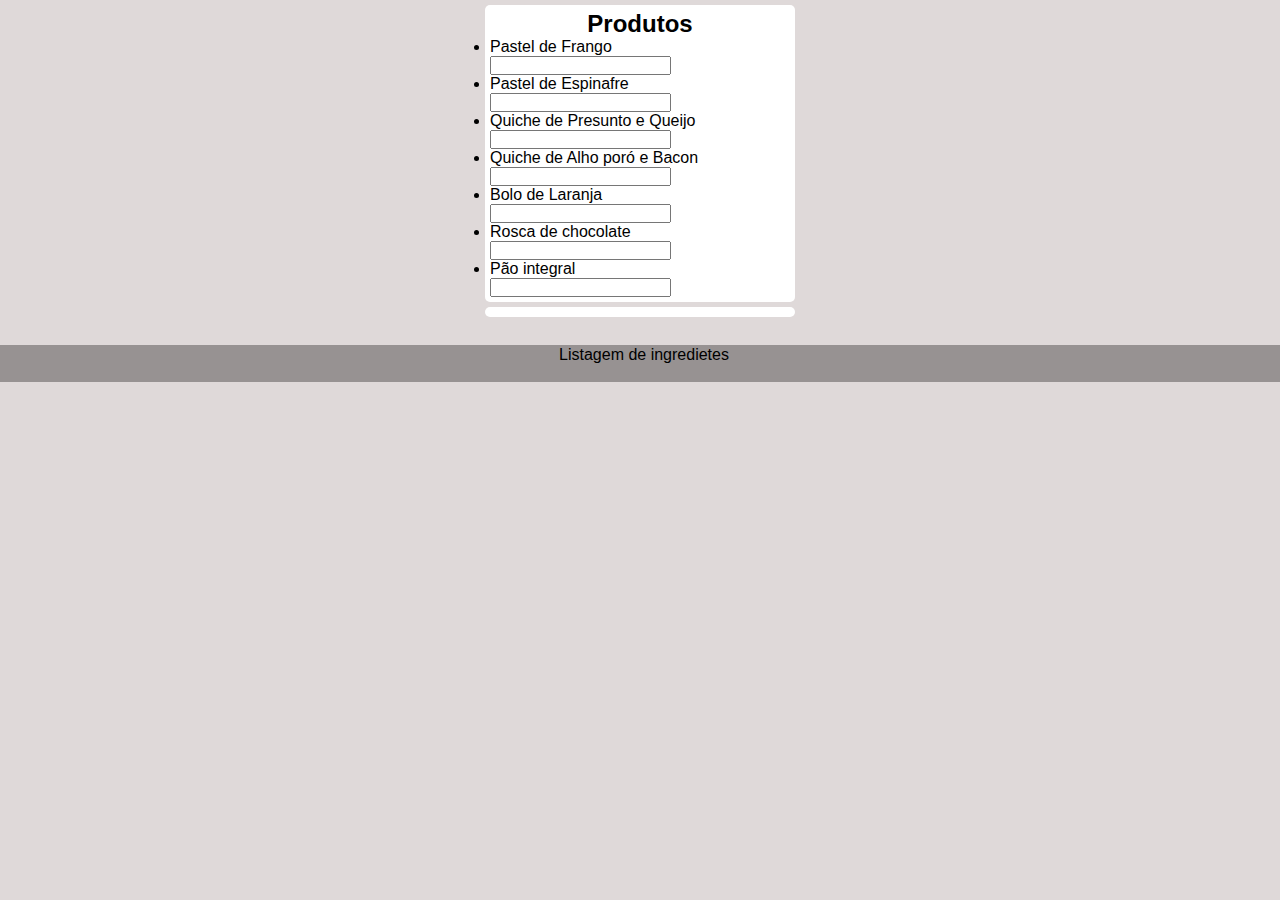
<file: index.html>
<!DOCTYPE html>
<html lang="pt-br">
<head>
    <meta charset="UTF-8">
    <meta http-equiv="X-UA-Compatible" content="IE=edge">
    <meta name="viewport" content="width=device-width, initial-scale=1.0">
    <title>Listagem de material</title>
    <link href="https://cdn.jsdelivr.net/npm/bootstrap@5.1.3/dist/css/bootstrap.min.css" rel="stylesheet" integrity="sha384-1BmE4kWBq78iYhFldvKuhfTAU6auU8tT94WrHftjDbrCEXSU1oBoqyl2QvZ6jIW3" crossorigin="anonymous">  
    <link rel="stylesheet" href="style.css">
    <link rel="shortcut icon" href="livro-de-receitas.ico" type="image/x-icon">
</head>
<body>
    
    <section class="hbox">
        <h1>Produtos</h1>
        <li>Pastel de Frango <br><input onchange="caling()" type="number" name="Pastel de Frango" id="pf"></li>
        <li>Pastel de Espinafre <br><input onchange="caling()" type="number" name="Pastel de Espinafre" id="pe"></li>
        <li>Quiche de Presunto e Queijo <br><input onchange="caling()" type="number" name="Quiche de Presunto e Queijo" id="qpq"></li>
        <li>Quiche de Alho poró e Bacon <br><input onchange="caling()" type="number" name="Quiche de Alho poró e Bacon" id="qab"></li>
        <li>Bolo de Laranja <br><input onchange="caling()" type="number" name="Bolo de Laranja" id="bl"></li>
        <li>Rosca de chocolate <br><input onchange="caling()" type="number" name="Rosca de chocolate" id="rc"></li>
        <li>Pão integral <br><input onchange="caling()" type="number" name="Pão integral" id="pi"></li>
    </section>
    <div id="lista">

    </div>
    <br>
    <footer>
        <p><a href="pag1.html">Listagem de ingredietes</a></p>
    </footer>
    <script src="script.js"></script>
</body>
</html>
</file>
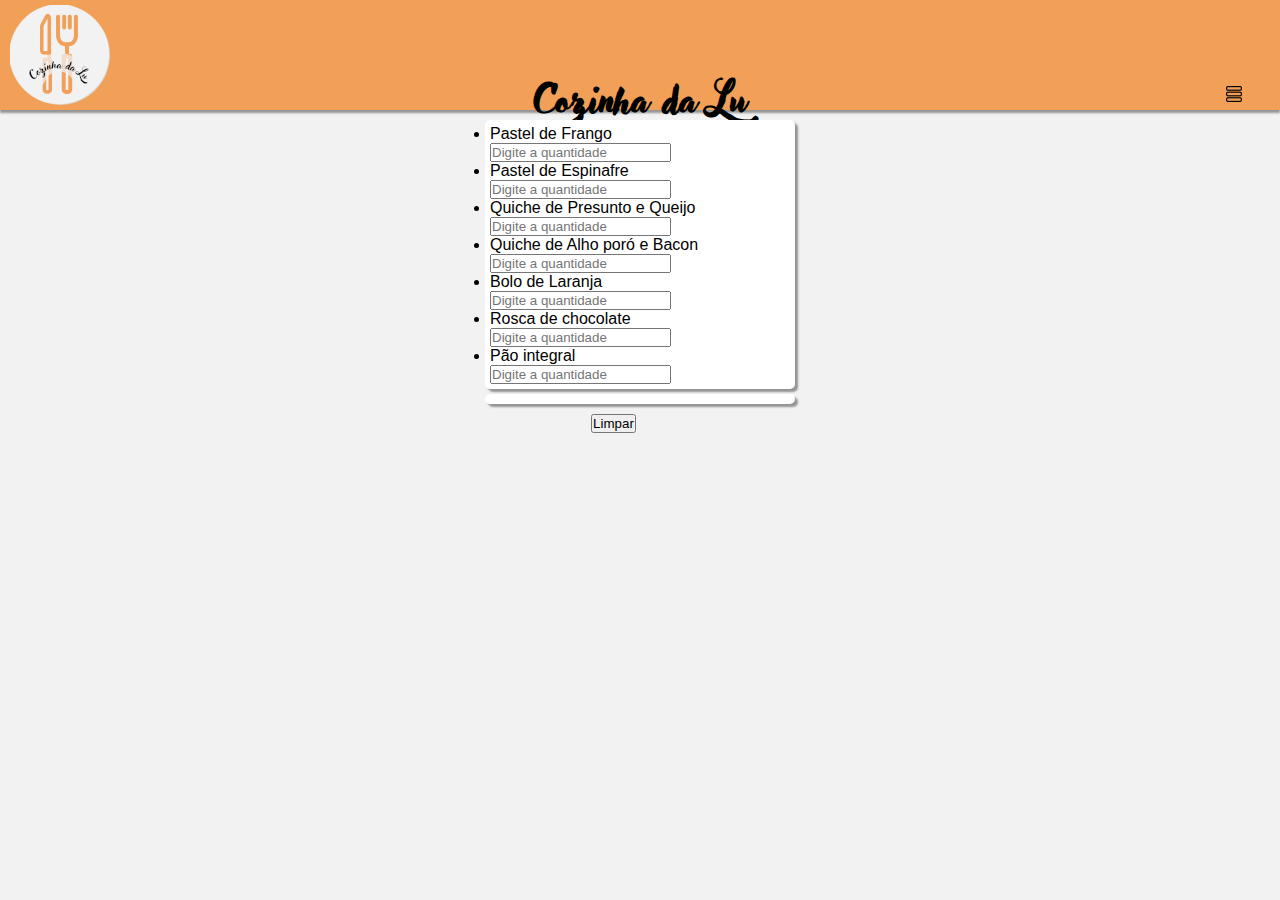
<file: projeto/index.html>
<!DOCTYPE html>
<html lang="pt-br">
<head>
    <meta charset="UTF-8">
    <meta http-equiv="X-UA-Compatible" content="IE=edge">
    <meta name="viewport" content="width=device-width, initial-scale=1.0">
    <title>Listagem de material</title>
    <link href="https://cdn.jsdelivr.net/npm/bootstrap@5.1.3/dist/css/bootstrap.min.css" rel="stylesheet" integrity="sha384-1BmE4kWBq78iYhFldvKuhfTAU6auU8tT94WrHftjDbrCEXSU1oBoqyl2QvZ6jIW3" crossorigin="anonymous"> 
    <link rel="stylesheet" href="style.css">
    <link rel="shortcut icon" href="img/Cozinha-da-Lu-sf-100.ico" type="image/x-icon">
</head>
<body>
    
    <header>
        <div id="logo">
            <img src="img/Cozinha da Lu sf 100.png" alt="Logo">
        </div>
        <div id="nomefornecedor">
            <h1>
                Cozinha da Lu
            </h1>   
        </div>
        <div class="menu">
            <a href="pag1.html"  ><img src="img/menu-tres-barras-destacadas.png" alt=""></a>
        </div>
    </header>
    

    </div>
    <section class="hbox">
        <li>Pastel de Frango <br>
            <input placeholder="Digite a quantidade" min="0" onchange="caling()" type="number" name="Pastel de Frango" id="pf"></li>
        <li>Pastel de Espinafre <br>
            <input placeholder="Digite a quantidade" min="0" onchange="caling()" type="number" name="Pastel de Espinafre" id="pe"></li>
        <li>Quiche de Presunto e Queijo <br>
            <input placeholder="Digite a quantidade" min="0" onchange="caling()" type="number" name="Quiche de Presunto e Queijo" id="qpq"></li>
        <li>Quiche de Alho poró e Bacon <br>
            <input placeholder="Digite a quantidade" min="0" onchange="caling()" type="number" name="Quiche de Alho poró e Bacon" id="qab"></li>
        <li>Bolo de Laranja <br>
            <input placeholder="Digite a quantidade" min="0" onchange="caling()" type="number" name="Bolo de Laranja" id="bl"></li>
        <li>Rosca de chocolate <br>
            <input placeholder="Digite a quantidade" min="0" onchange="caling()" type="number" name="Rosca de chocolate" id="rc"></li>
        <li>Pão integral <br>
            <input placeholder="Digite a quantidade" min="0" onchange="caling()" type="number" name="Pão integral" id="pi"></li>
    </section>
    <div id="lista">
        
    </div>
    <div id="lbox2">
        <button id="btclear" onclick="limpar()">Limpar</button>
    </div>
    
    <script src="script.js"></script>
</body>
</html>
</file>
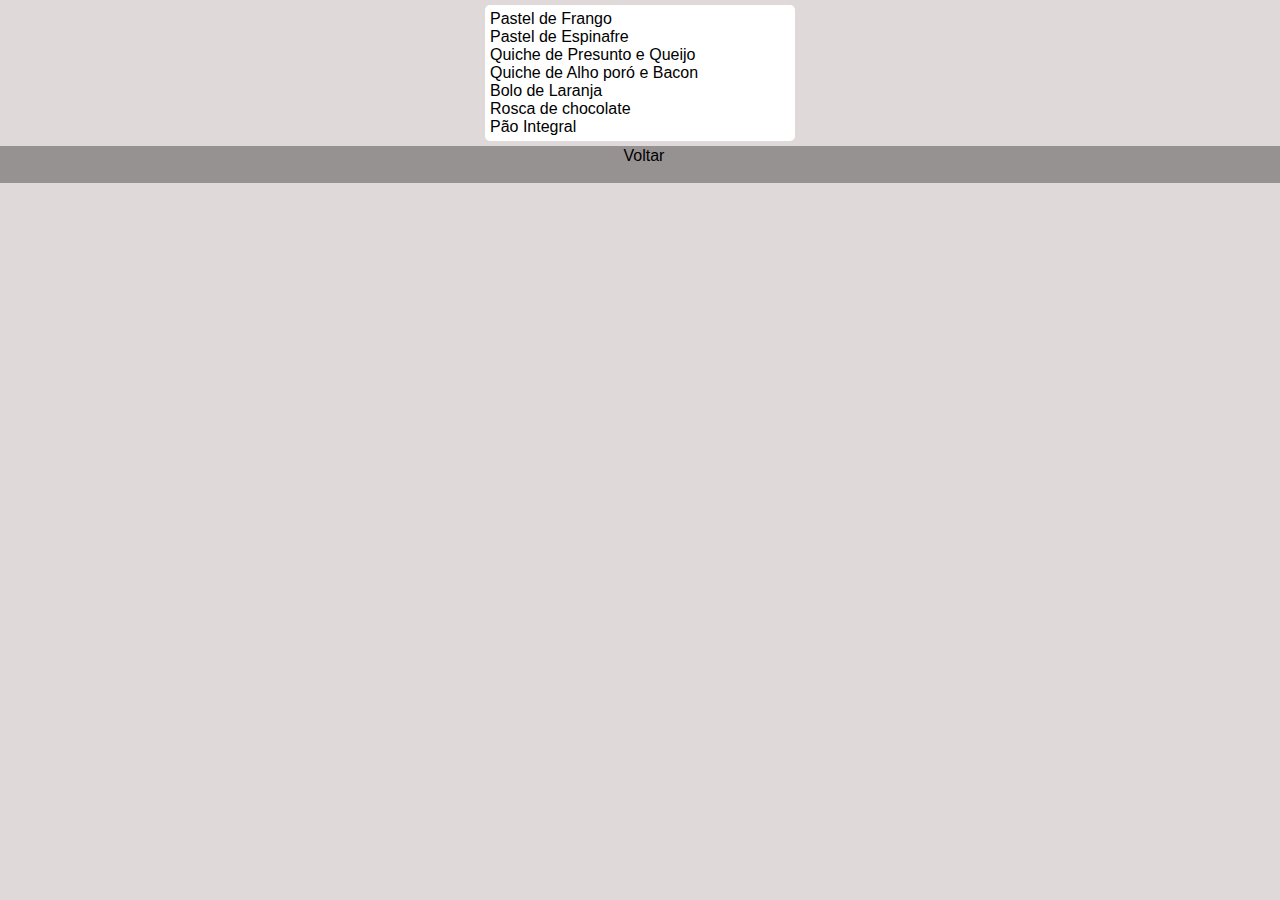
<file: pag1.html>
<!DOCTYPE html>
<html lang="pt-br">
<head>
    <meta charset="UTF-8">
    <meta http-equiv="X-UA-Compatible" content="IE=edge">
    <meta name="viewport" content="width=device-width, initial-scale=1.0">
    <title>Listagem de Produtos</title>
    <link href="https://cdn.jsdelivr.net/npm/bootstrap@5.1.3/dist/css/bootstrap.min.css" rel="stylesheet" integrity="sha384-1BmE4kWBq78iYhFldvKuhfTAU6auU8tT94WrHftjDbrCEXSU1oBoqyl2QvZ6jIW3" crossorigin="anonymous">
    <link rel="stylesheet" href="style.css">
    <link rel="shortcut icon" href="livro-de-receitas.ico" type="image/x-icon">
</head>
<body>
    <section class="hbox">
        <p>
            <a href="produtos/pastelfrango.html">Pastel de Frango</a><br>
            <a href="produtos/pastelespinafre.html">Pastel de Espinafre</a><br>
            <a href="produtos/quichepq.html">Quiche de Presunto e Queijo</a><br>
            <a href="produtos/quicheab.html">Quiche de Alho poró e Bacon</a><br>
            <a href="produtos/bololaranja.html">Bolo de Laranja</a><br>
            <a href="produtos/roscachocolate.html">Rosca de chocolate</a><br>
            <a href="produtos/paointegral.html">Pão Integral</a>
        </p>
    </section>
    <footer>
        <p><a href="index.html">Voltar</a></p>
    </footer>
    <script  src="script.js"></script>
</body>
</html>
</file>
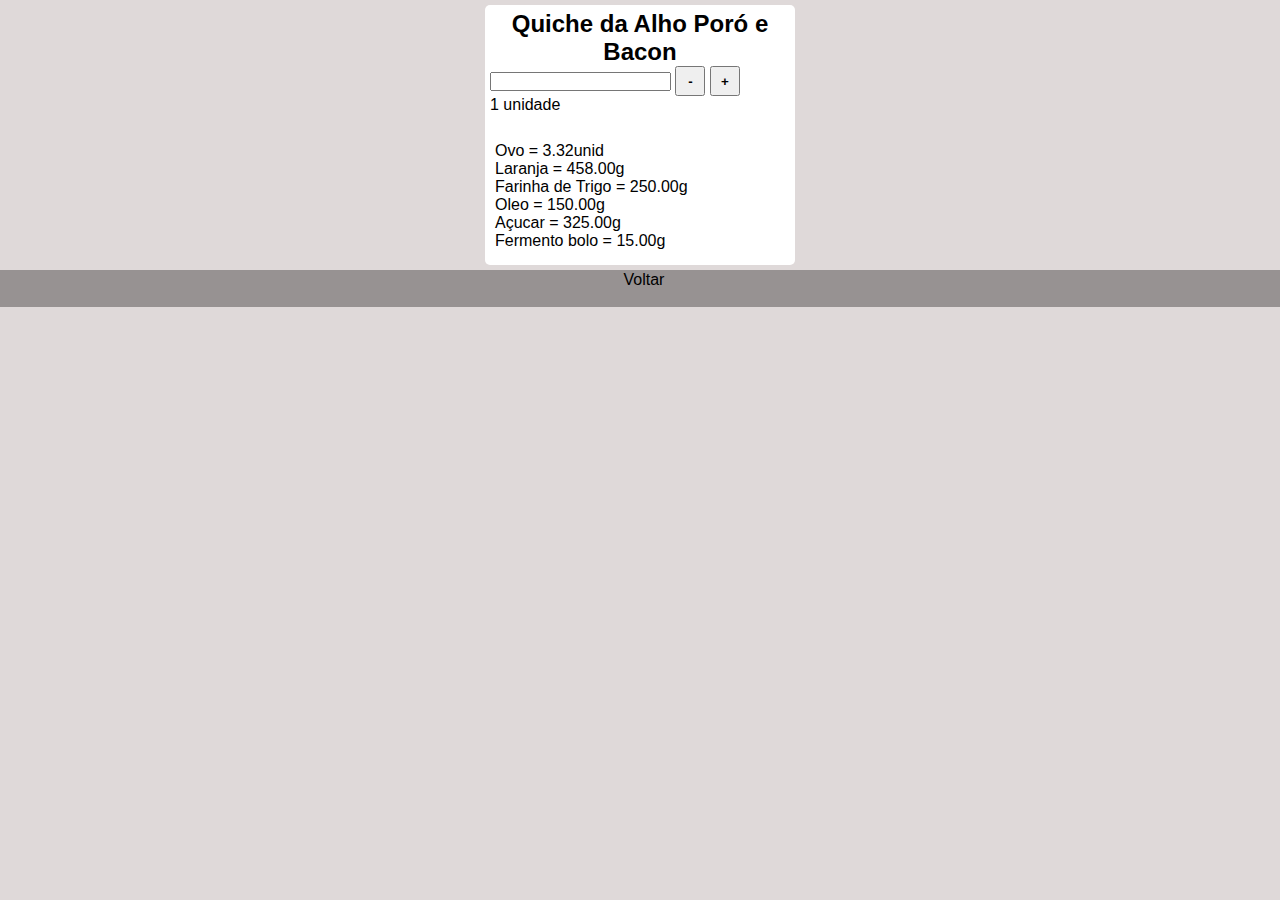
<file: produtos/bololaranja.html>
<!DOCTYPE html>
<html lang="pt-br">
<head>
    <meta charset="UTF-8">
    <meta http-equiv="X-UA-Compatible" content="IE=edge">
    <meta name="viewport" content="width=device-width, initial-scale=1.0">
    <title>Quiche da Alho Poró e Bacon</title>
    <link href="https://cdn.jsdelivr.net/npm/bootstrap@5.1.3/dist/css/bootstrap.min.css" rel="stylesheet" integrity="sha384-1BmE4kWBq78iYhFldvKuhfTAU6auU8tT94WrHftjDbrCEXSU1oBoqyl2QvZ6jIW3" crossorigin="anonymous">
    <link rel="stylesheet" href="../style.css">
    <link rel="shortcut icon" href="livro-de-receitas.ico" type="image/x-icon">
</head>
<body>
    <section class="hbox">
    <h1> Quiche da Alho Poró e Bacon </h1>
    <input onchange="calcular()" type="number" name="" id="qtd">
    <button class="btb" onclick="menos()"> <strong>-</strong> </button>
    <button class="btb" onclick="mais()">  <strong>+</strong> </button>
    <p id="unid">1 unidade </p>
        <br>
        
        <div id="lbox">
            Ovo = 3.32unid<br>
            Laranja = 458.00g<br>
            Farinha de Trigo = 250.00g<br>
            Oleo = 150.00g<br>
            Açucar = 325.00g<br>
            Fermento bolo = 15.00g
        </div>
    </section>
    <footer>
        <p><a href="../pag1.html">Voltar</a></p>
    </footer>
    <script src="scriptbl.js"></script>
</body>
</html>
</file>
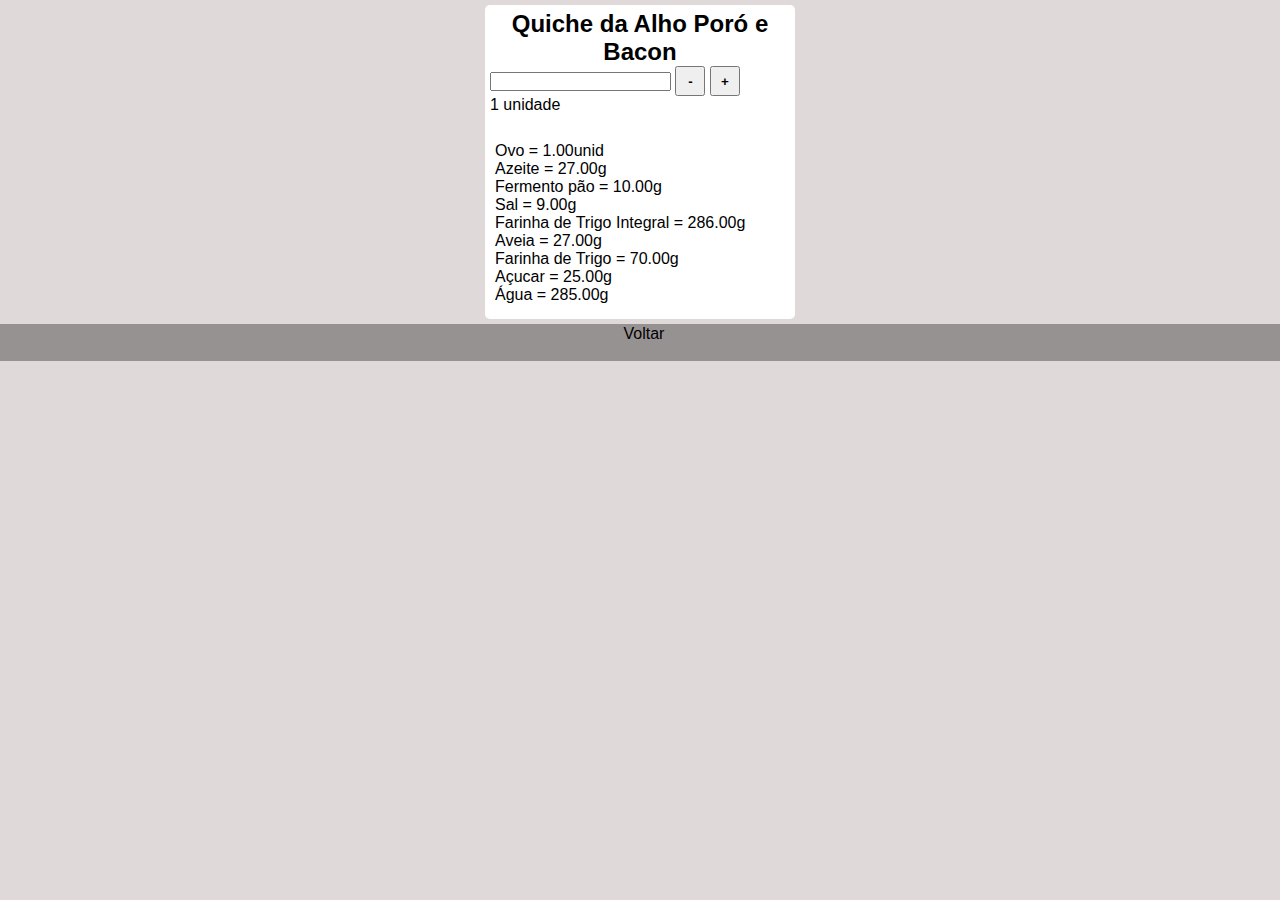
<file: produtos/paointegral.html>
<!DOCTYPE html>
<html lang="pt-br">
<head>
    <meta charset="UTF-8">
    <meta http-equiv="X-UA-Compatible" content="IE=edge">
    <meta name="viewport" content="width=device-width, initial-scale=1.0">
    <title>Quiche da Alho Poró e Bacon</title>
    <link href="https://cdn.jsdelivr.net/npm/bootstrap@5.1.3/dist/css/bootstrap.min.css" rel="stylesheet" integrity="sha384-1BmE4kWBq78iYhFldvKuhfTAU6auU8tT94WrHftjDbrCEXSU1oBoqyl2QvZ6jIW3" crossorigin="anonymous">
    <link rel="stylesheet" href="../style.css">
    <link rel="shortcut icon" href="livro-de-receitas.ico" type="image/x-icon">
</head>
<body>
    <section class="hbox">
    <h1> Quiche da Alho Poró e Bacon </h1>
    <input onchange="calcular()" type="number" name="" id="qtd">
    <button class="btb" onclick="menos()"> <strong>-</strong> </button>
    <button class="btb" onclick="mais()">  <strong>+</strong> </button>
    <p id="unid">1 unidade </p>
        <br>
        
        <div id="lbox">
            Ovo = 1.00unid<br>
            Azeite = 27.00g<br>
            Fermento pão = 10.00g<br>
            Sal = 9.00g<br>
            Farinha de Trigo Integral = 286.00g<br>
            Aveia = 27.00g<br>
            Farinha de Trigo = 70.00g<br>
            Açucar = 25.00g<br>
            Água = 285.00g   
        </div>
    </section>
    <footer>
        <p><a href="../pag1.html">Voltar</a></p>
    </footer>
    <script src="scriptpi.js"></script>
</body>
</html>
</file>
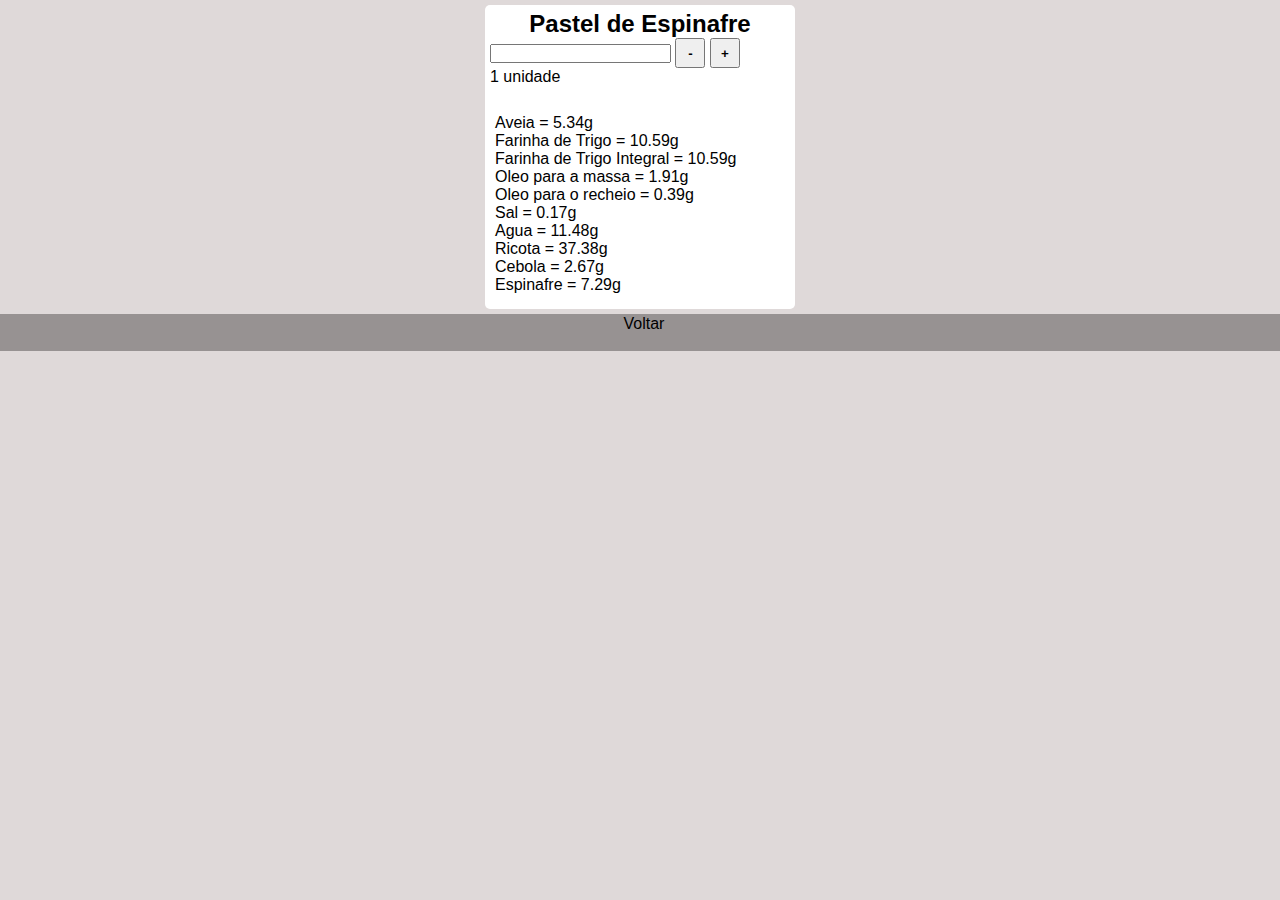
<file: produtos/pastelespinafre.html>
<!DOCTYPE html>
<html lang="pt-br">
<head>
    <meta charset="UTF-8">
    <meta http-equiv="X-UA-Compatible" content="IE=edge">
    <meta name="viewport" content="width=device-width, initial-scale=1.0">
    <title>Pastel de Espinafre</title>
    <link href="https://cdn.jsdelivr.net/npm/bootstrap@5.1.3/dist/css/bootstrap.min.css" rel="stylesheet" integrity="sha384-1BmE4kWBq78iYhFldvKuhfTAU6auU8tT94WrHftjDbrCEXSU1oBoqyl2QvZ6jIW3" crossorigin="anonymous">
    <link rel="stylesheet" href="../style.css">
    <link rel="shortcut icon" href="livro-de-receitas.ico" type="image/x-icon">
</head>
<body>
    <section class="hbox">
    <h1> Pastel de Espinafre </h1>
    <input onchange="calcular()" type="number" name="" id="qtd">
    <button class="btb" onclick="menos()"> <strong>-</strong> </button>
    <button class="btb" onclick="mais()">  <strong>+</strong> </button>
    <p id="unid">1 unidade </p>
        <br>
        
        <div id="lbox">
            Aveia = 5.34g <br>
            Farinha de Trigo = 10.59g <br>
            Farinha de Trigo Integral = 10.59g <br>
            Oleo para a massa = 1.91g <br>
            Oleo para o recheio = 0.39g <br>
            Sal = 0.17g <br>
            Agua = 11.48g <br>
            Ricota = 37.38g <br>
            Cebola = 2.67g <br>
            Espinafre = 7.29g
        </div>
    </section>
    <footer>
        <p><a href="../pag1.html">Voltar</a></p>
    </footer>
    <script src="scriptpe.js"></script>
</body>
</html>
</file>
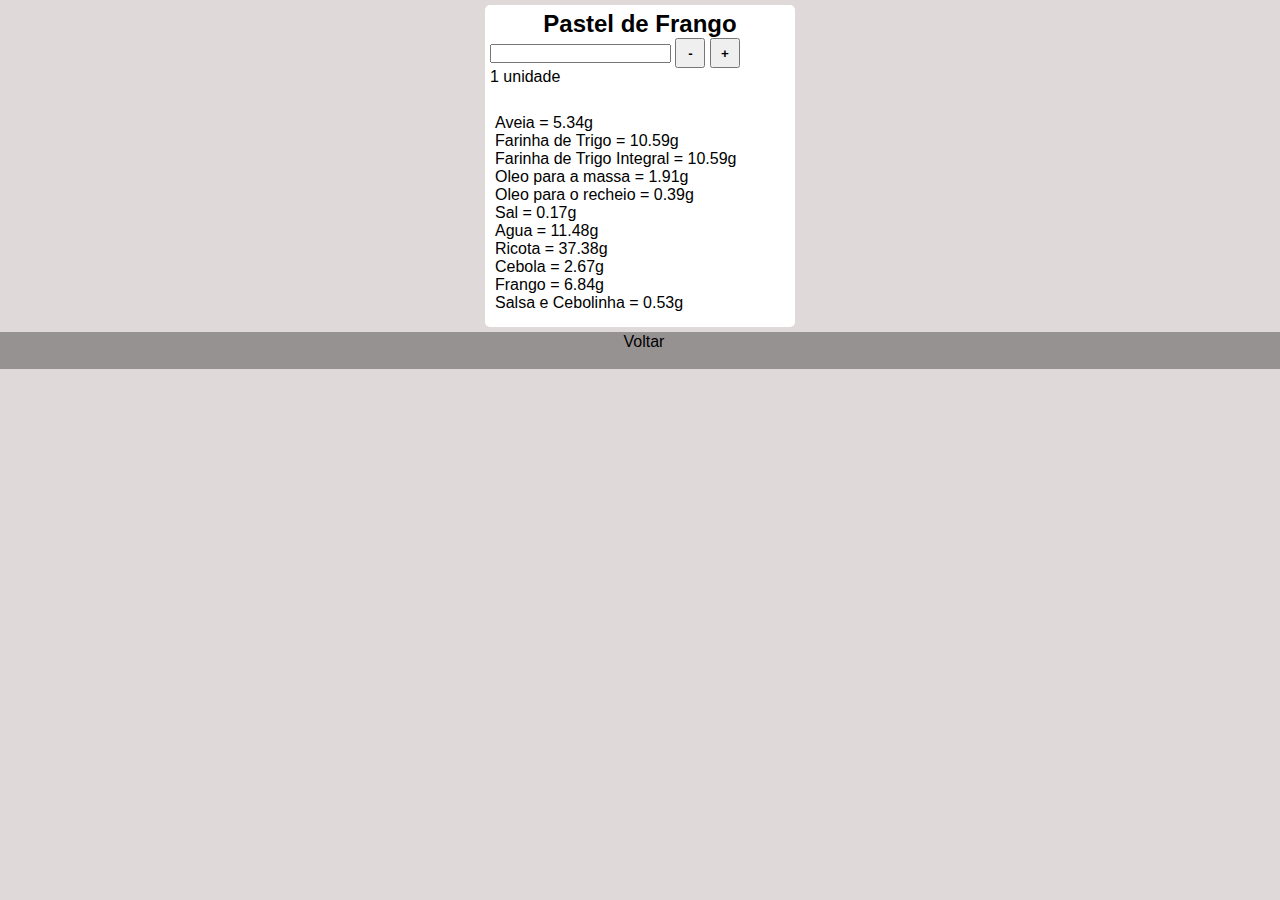
<file: produtos/pastelfrango.html>
<!DOCTYPE html>
<html lang="pt-br">
<head>
    <meta charset="UTF-8">
    <meta http-equiv="X-UA-Compatible" content="IE=edge">
    <meta name="viewport" content="width=device-width, initial-scale=1.0">
    <title>Pastel de Frango</title>
    <link href="https://cdn.jsdelivr.net/npm/bootstrap@5.1.3/dist/css/bootstrap.min.css" rel="stylesheet" integrity="sha384-1BmE4kWBq78iYhFldvKuhfTAU6auU8tT94WrHftjDbrCEXSU1oBoqyl2QvZ6jIW3" crossorigin="anonymous">
    <link rel="stylesheet" href="../style.css">
    <link rel="shortcut icon" href="livro-de-receitas.ico" type="image/x-icon">
</head>
<body>
    <section class="hbox">
    <h1> Pastel de Frango </h1>
    <input onchange="calcular()" type="number" name="" id="qtd">
    <button class="btb" onclick="menos()"> <strong>-</strong> </button>
    <button class="btb" onclick="mais()">  <strong>+</strong> </button>
    <p id="unid">1 unidade </p><br>
        
        <div id="lbox">
            Aveia = 5.34g <br>
            Farinha de Trigo = 10.59g <br>
            Farinha de Trigo Integral = 10.59g <br>
            Oleo para a massa = 1.91g <br>
            Oleo para o recheio = 0.39g <br>
            Sal = 0.17g <br>
            Agua = 11.48g <br>
            Ricota = 37.38g <br>
            Cebola = 2.67g <br>
            Frango = 6.84g <br>
            Salsa e Cebolinha = 0.53g
        </div>
    </section>
    <footer>
        <p><a href="../pag1.html">Voltar</a></p>
    </footer>
    <script src="scriptpf.js"></script>
</body>
</html>
</file>
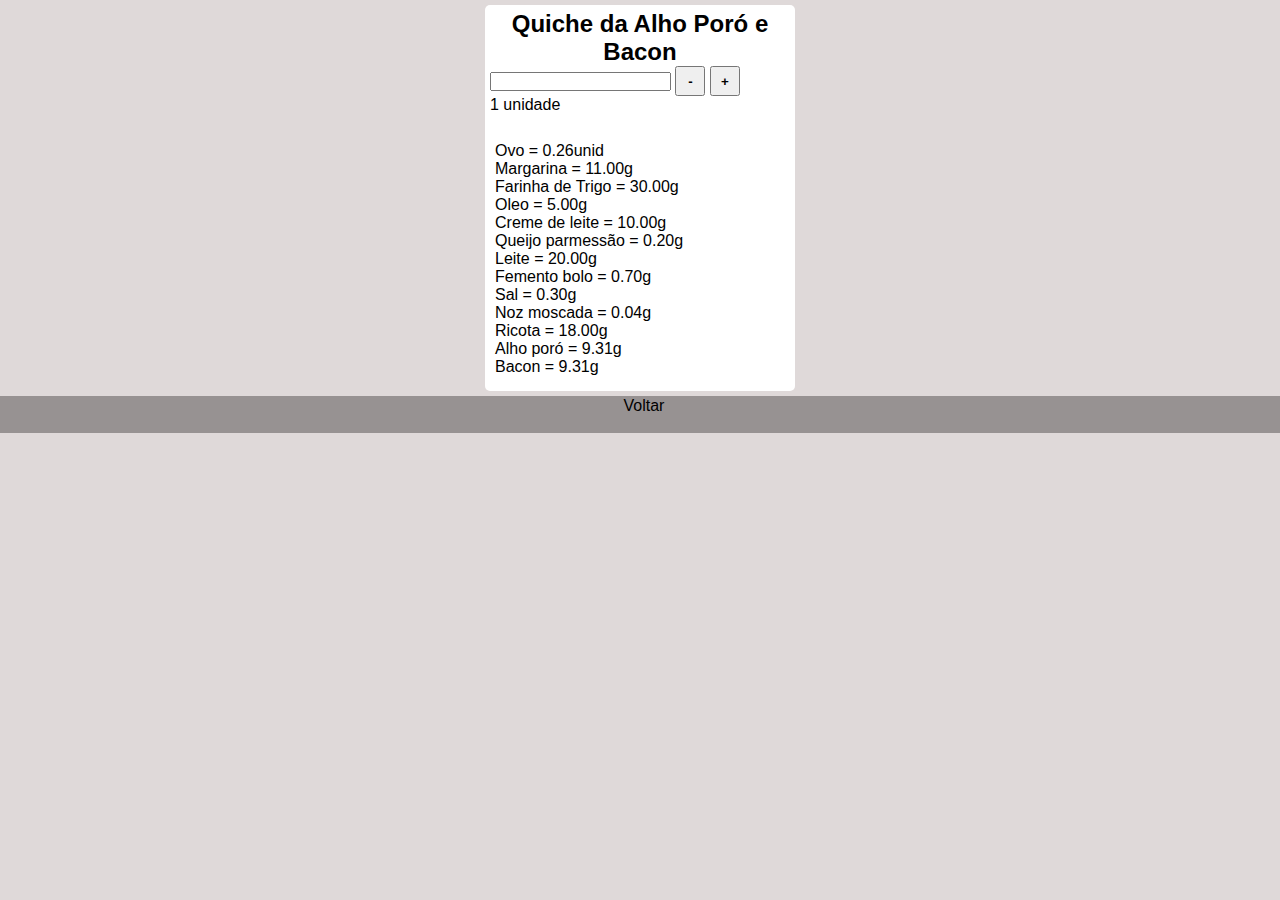
<file: produtos/quicheab.html>
<!DOCTYPE html>
<html lang="pt-br">
<head>
    <meta charset="UTF-8">
    <meta http-equiv="X-UA-Compatible" content="IE=edge">
    <meta name="viewport" content="width=device-width, initial-scale=1.0">
    <title>Quiche da Alho Poró e Bacon</title>
    <link href="https://cdn.jsdelivr.net/npm/bootstrap@5.1.3/dist/css/bootstrap.min.css" rel="stylesheet" integrity="sha384-1BmE4kWBq78iYhFldvKuhfTAU6auU8tT94WrHftjDbrCEXSU1oBoqyl2QvZ6jIW3" crossorigin="anonymous">
    <link rel="stylesheet" href="../style.css">
    <link rel="shortcut icon" href="livro-de-receitas.ico" type="image/x-icon">
</head>
<body>
    <section class="hbox">
    <h1> Quiche da Alho Poró e Bacon </h1>
    <input onchange="calcular()" type="number" name="" id="qtd">
    <button class="btb" onclick="menos()"> <strong>-</strong> </button>
    <button class="btb" onclick="mais()">  <strong>+</strong> </button>
    <p id="unid">1 unidade </p>
        <br>
        
        <div id="lbox">
            Ovo = 0.26unid<br>
            Margarina = 11.00g<br>
            Farinha de Trigo = 30.00g<br>
            Oleo = 5.00g<br>
            Creme de leite = 10.00g<br>
            Queijo parmessão = 0.20g<br>
            Leite = 20.00g<br>
            Femento bolo = 0.70g<br>
            Sal = 0.30g<br>
            Noz moscada = 0.04g<br>
            Ricota = 18.00g<br>
            Alho poró = 9.31g<br>
            Bacon = 9.31g
        </div>
    </section>
    <footer>
        <p><a href="../pag1.html">Voltar</a></p>
    </footer>
    <script src="scriptab.js"></script>
</body>
</html>
</file>
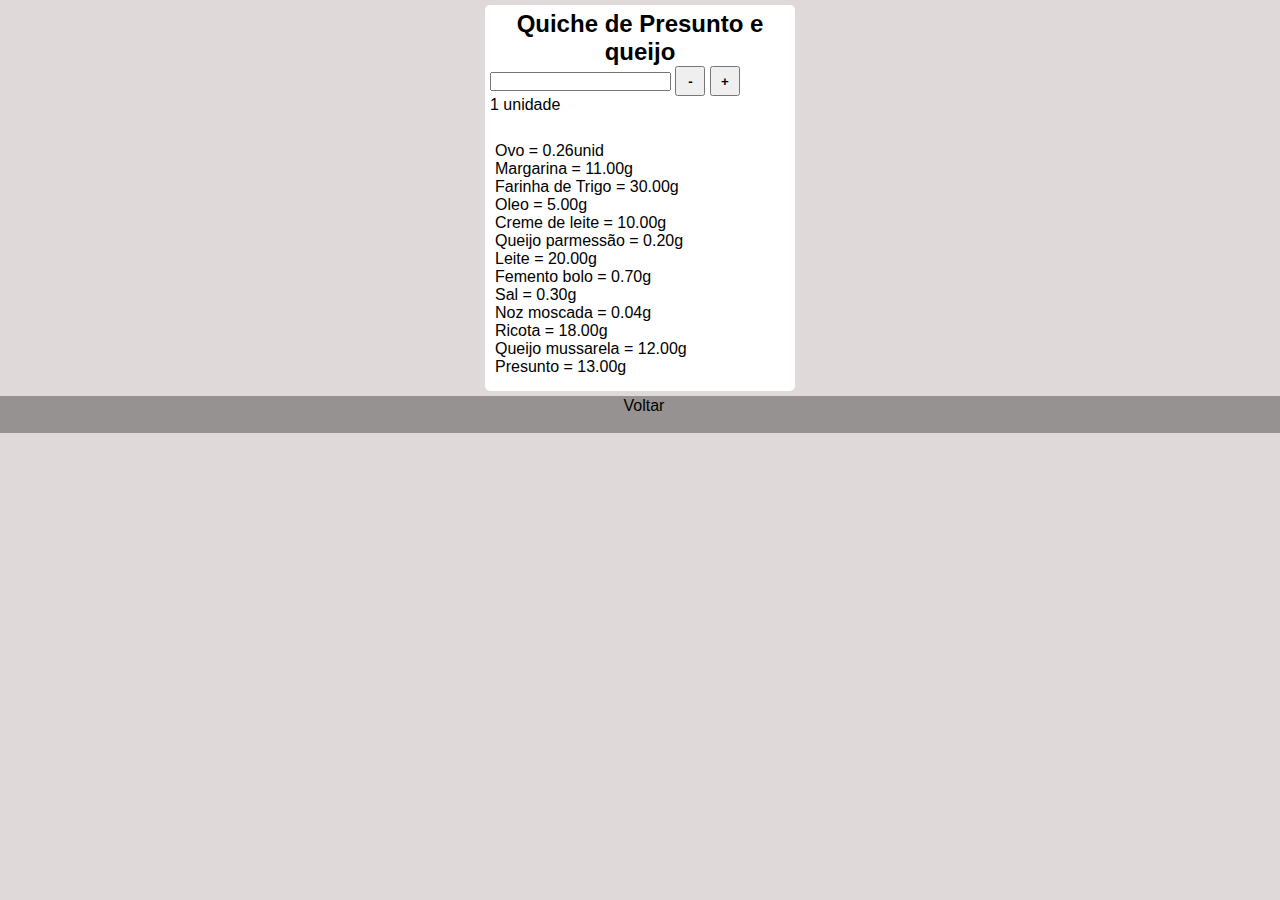
<file: produtos/quichepq.html>
<!DOCTYPE html>
<html lang="pt-br">
<head>
    <meta charset="UTF-8">
    <meta http-equiv="X-UA-Compatible" content="IE=edge">
    <meta name="viewport" content="width=device-width, initial-scale=1.0">
    <title>Quiche de Presunto e queijo</title>
    <link href="https://cdn.jsdelivr.net/npm/bootstrap@5.1.3/dist/css/bootstrap.min.css" rel="stylesheet" integrity="sha384-1BmE4kWBq78iYhFldvKuhfTAU6auU8tT94WrHftjDbrCEXSU1oBoqyl2QvZ6jIW3" crossorigin="anonymous">
    <link rel="stylesheet" href="../style.css">
    <link rel="shortcut icon" href="livro-de-receitas.ico" type="image/x-icon">
</head>
<body>
    <section class="hbox">
    <h1> Quiche de Presunto e queijo </h1>
    <input onchange="calcular()" type="number" name="" id="qtd">
    <button class="btb" onclick="menos()"> <strong>-</strong> </button>
    <button class="btb" onclick="mais()">  <strong>+</strong> </button>
    <p id="unid">1 unidade </p>
        <br>
        
        <div id="lbox">
            Ovo = 0.26unid<br>
            Margarina = 11.00g<br>
            Farinha de Trigo = 30.00g<br>
            Oleo = 5.00g<br>
            Creme de leite = 10.00g<br>
            Queijo parmessão = 0.20g<br>
            Leite = 20.00g<br>
            Femento bolo = 0.70g<br>
            Sal = 0.30g<br>
            Noz moscada = 0.04g<br>
            Ricota = 18.00g<br>
            Queijo mussarela = 12.00g<br>
            Presunto = 13.00g
        </div>
    </section>
    <footer>
        <p><a href="../pag1.html">Voltar</a></p>
    </footer>
    <script src="scriptpq.js"></script>
</body>
</html>
</file>
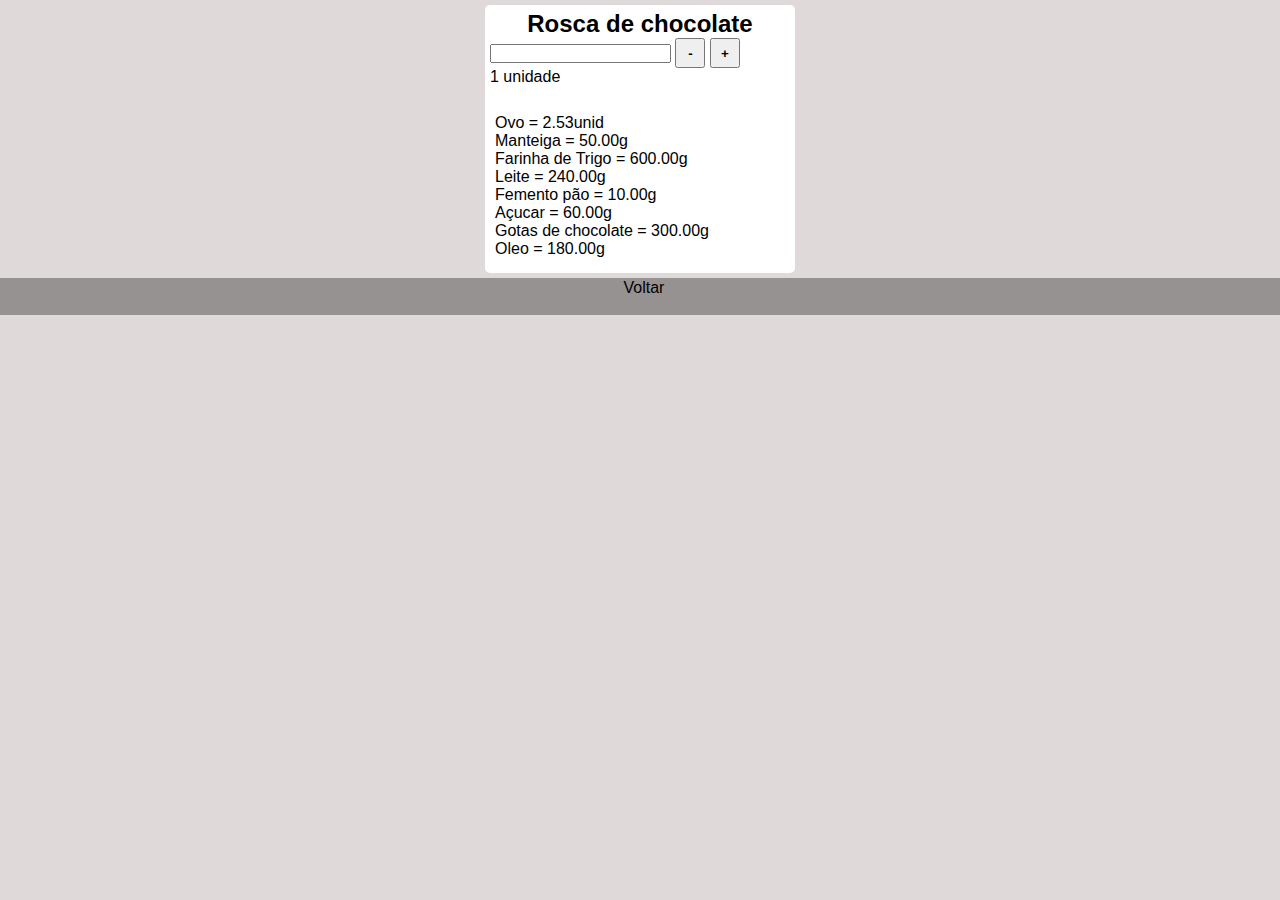
<file: produtos/roscachocolate.html>
<!DOCTYPE html>
<html lang="pt-br">
<head>
    <meta charset="UTF-8">
    <meta http-equiv="X-UA-Compatible" content="IE=edge">
    <meta name="viewport" content="width=device-width, initial-scale=1.0">
    <title>Rosca de chocolate</title>
    <link href="https://cdn.jsdelivr.net/npm/bootstrap@5.1.3/dist/css/bootstrap.min.css" rel="stylesheet" integrity="sha384-1BmE4kWBq78iYhFldvKuhfTAU6auU8tT94WrHftjDbrCEXSU1oBoqyl2QvZ6jIW3" crossorigin="anonymous">
    <link rel="stylesheet" href="../style.css">
    <link rel="shortcut icon" href="livro-de-receitas.ico" type="image/x-icon">
</head>
<body>
    <section class="hbox">
    <h1> Rosca de chocolate </h1>
    <input onchange="calcular()" type="number" name="" id="qtd">
    <button class="btb" onclick="menos()"> <strong>-</strong> </button>
    <button class="btb" onclick="mais()">  <strong>+</strong> </button>
    <p id="unid">1 unidade </p>
        <br>
        
        <div id="lbox">
            Ovo = 2.53unid<br>
            Manteiga = 50.00g<br>
            Farinha de Trigo = 600.00g<br>
            Leite = 240.00g<br>
            Femento pão = 10.00g<br>
            Açucar = 60.00g<br>
            Gotas de chocolate = 300.00g<br>
            Oleo = 180.00g
        </div>
    </section>
    <footer>
        <p><a href="../pag1.html">Voltar</a></p>
    </footer>
    <script src="scriptrc.js"></script>
</body>
</html>
</file>
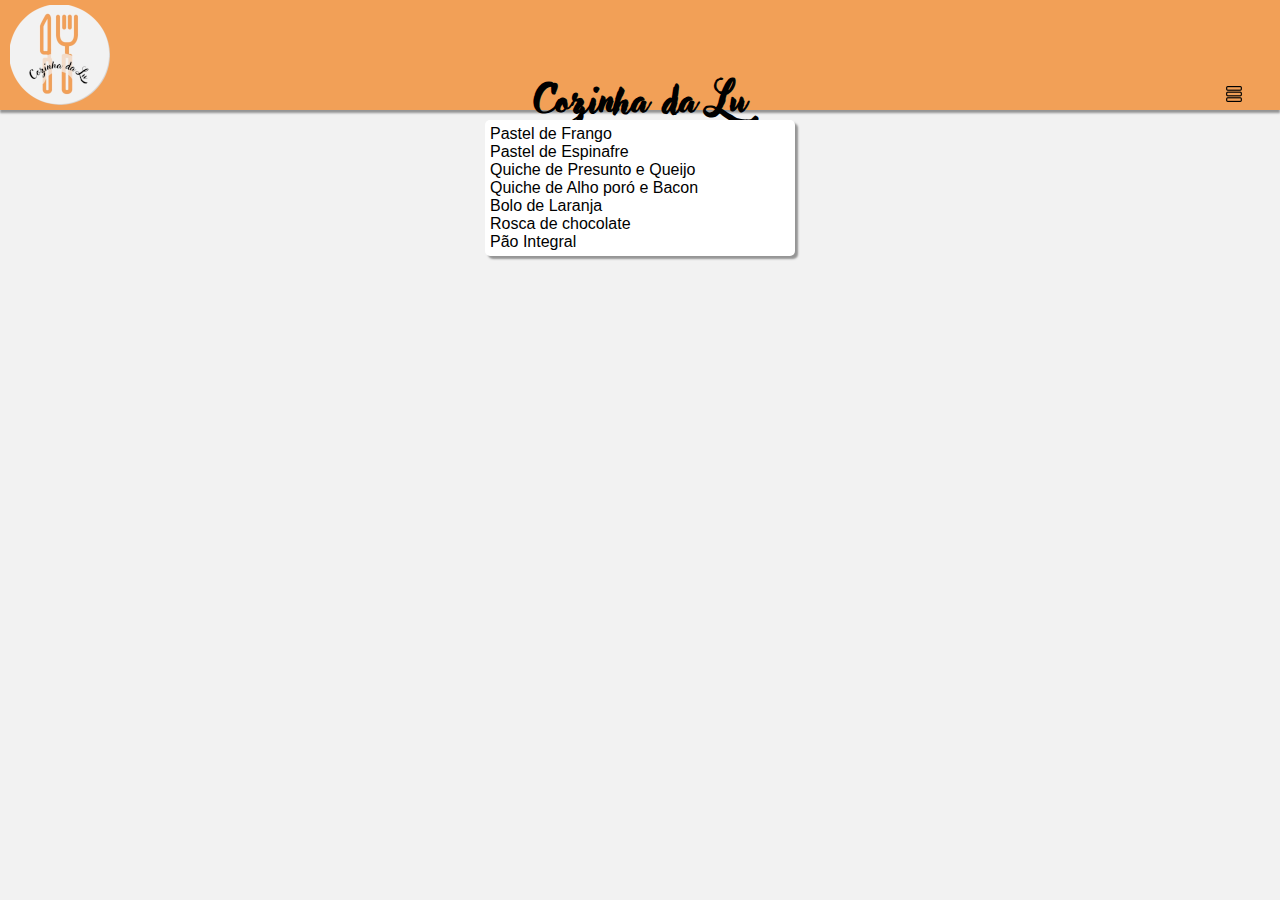
<file: projeto/pag1.html>
<!DOCTYPE html>
<html lang="pt-br">
<head>
    <meta charset="UTF-8">
    <meta http-equiv="X-UA-Compatible" content="IE=edge">
    <meta name="viewport" content="width=device-width, initial-scale=1.0">
    <title>Listagem de Produtos</title>
    <link href="https://cdn.jsdelivr.net/npm/bootstrap@5.1.3/dist/css/bootstrap.min.css" rel="stylesheet" integrity="sha384-1BmE4kWBq78iYhFldvKuhfTAU6auU8tT94WrHftjDbrCEXSU1oBoqyl2QvZ6jIW3" crossorigin="anonymous">
    <link rel="stylesheet" href="style.css">
    <link rel="shortcut icon" href="img/Cozinha-da-Lu-sf-100.ico" type="image/x-icon">
</head>
<body>
    <header>
        <div id="logo">
            <img src="img/Cozinha da Lu sf 100.png" alt="Logo">
        </div>
        <div id="nomefornecedor">
            <h1>
                Cozinha da Lu
            </h1>
            <p id="sub">Receitas</p> 
        </div>
        <div class="menu">
            <a href="index.html"><img src="img/menu-tres-barras-destacadas.png" alt=""></a>
        </div>
    </header>
    <section class="hbox">
        <p>
            <a href="produtos/pastelfrango.html">Pastel de Frango</a><br>
            <a href="produtos/pastelespinafre.html">Pastel de Espinafre</a><br>
            <a href="produtos/quichepq.html">Quiche de Presunto e Queijo</a><br>
            <a href="produtos/quicheab.html">Quiche de Alho poró e Bacon</a><br>
            <a href="produtos/bololaranja.html">Bolo de Laranja</a><br>
            <a href="produtos/roscachocolate.html">Rosca de chocolate</a><br>
            <a href="produtos/paointegral.html">Pão Integral</a>
        </p>
    </section>
    
    <script  src="script.js"></script>
</body>
</html>
</file>
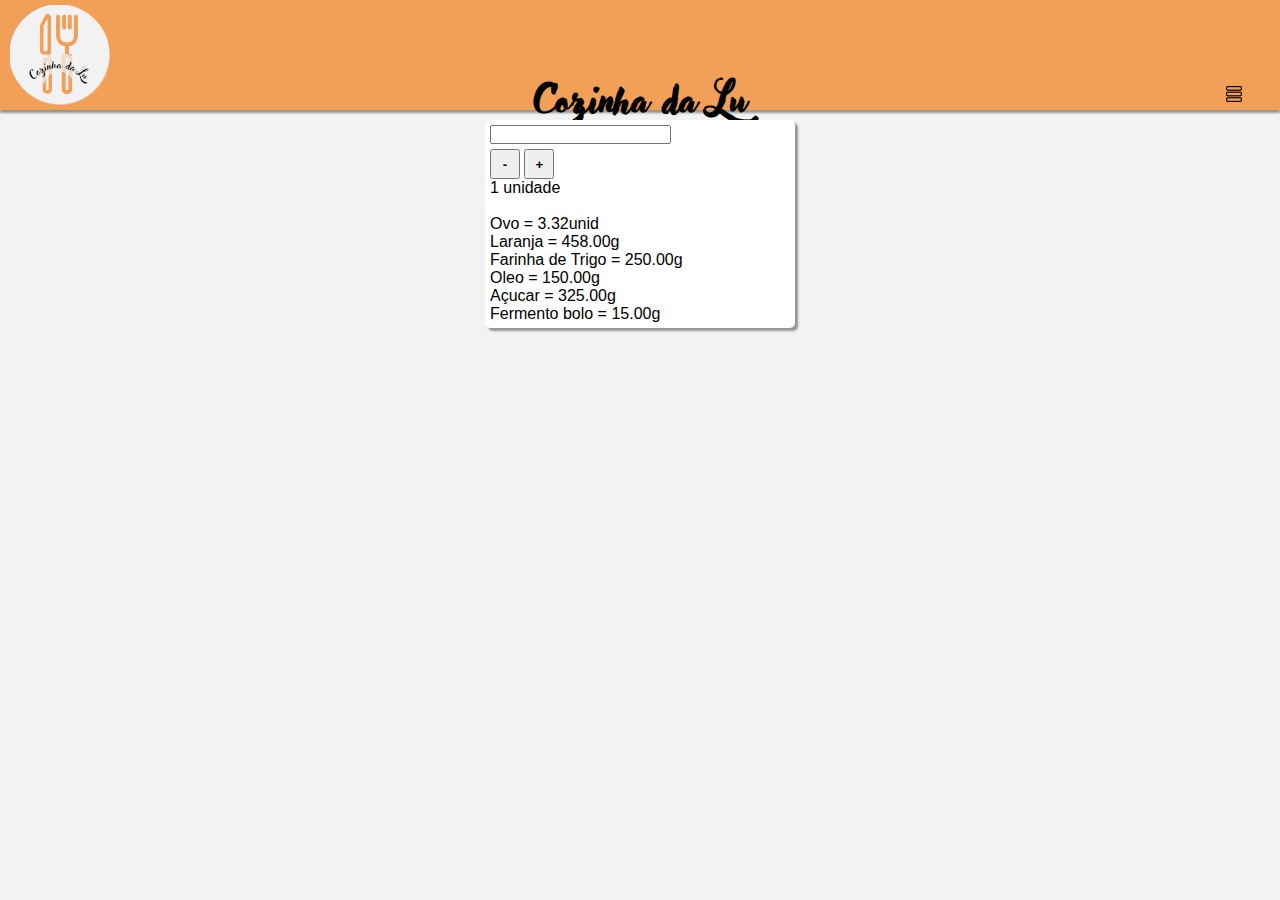
<file: projeto/produtos/bololaranja.html>
<!DOCTYPE html>
<html lang="pt-br">
<head>
    <meta charset="UTF-8">
    <meta http-equiv="X-UA-Compatible" content="IE=edge">
    <meta name="viewport" content="width=device-width, initial-scale=1.0">
    <title>Quiche da Alho Poró e Bacon</title>
    <link href="https://cdn.jsdelivr.net/npm/bootstrap@5.1.3/dist/css/bootstrap.min.css" rel="stylesheet" integrity="sha384-1BmE4kWBq78iYhFldvKuhfTAU6auU8tT94WrHftjDbrCEXSU1oBoqyl2QvZ6jIW3" crossorigin="anonymous">
    <link rel="stylesheet" href="../style.css">
    <link rel="shortcut icon" href="../img/Cozinha-da-Lu-sf-100.ico" type="image/x-icon">
</head>
<body>
    <header>
        <div id="logo">
            <img src="../img/Cozinha da Lu sf 100.png" alt="Logo">
        </div>
        <div id="nomefornecedor">
            <h1>
                Cozinha da Lu
            </h1>
            <p id="sub">Bolo de laranja</p> 
        </div>
        <div class="menu">
            <a href="index.html"><img src="../img/menu-tres-barras-destacadas.png" alt=""></a>
        </div>
    </header>
    <section class="hbox">
    <input min="0" onchange="calcular()" type="number" name="" id="qtd">
    <br>
    <button class="btb" onclick="menos()"> <strong>-</strong> </button>
    <button class="btb" onclick="mais()">  <strong>+</strong> </button>
    <p id="unid">1 unidade </p>
        <br>
        
        <div id="lbox">
            Ovo = 3.32unid<br>
            Laranja = 458.00g<br>
            Farinha de Trigo = 250.00g<br>
            Oleo = 150.00g<br>
            Açucar = 325.00g<br>
            Fermento bolo = 15.00g
        </div>
    </section>
    
    <script src="scriptbl.js"></script>
</body>
</html>
</file>
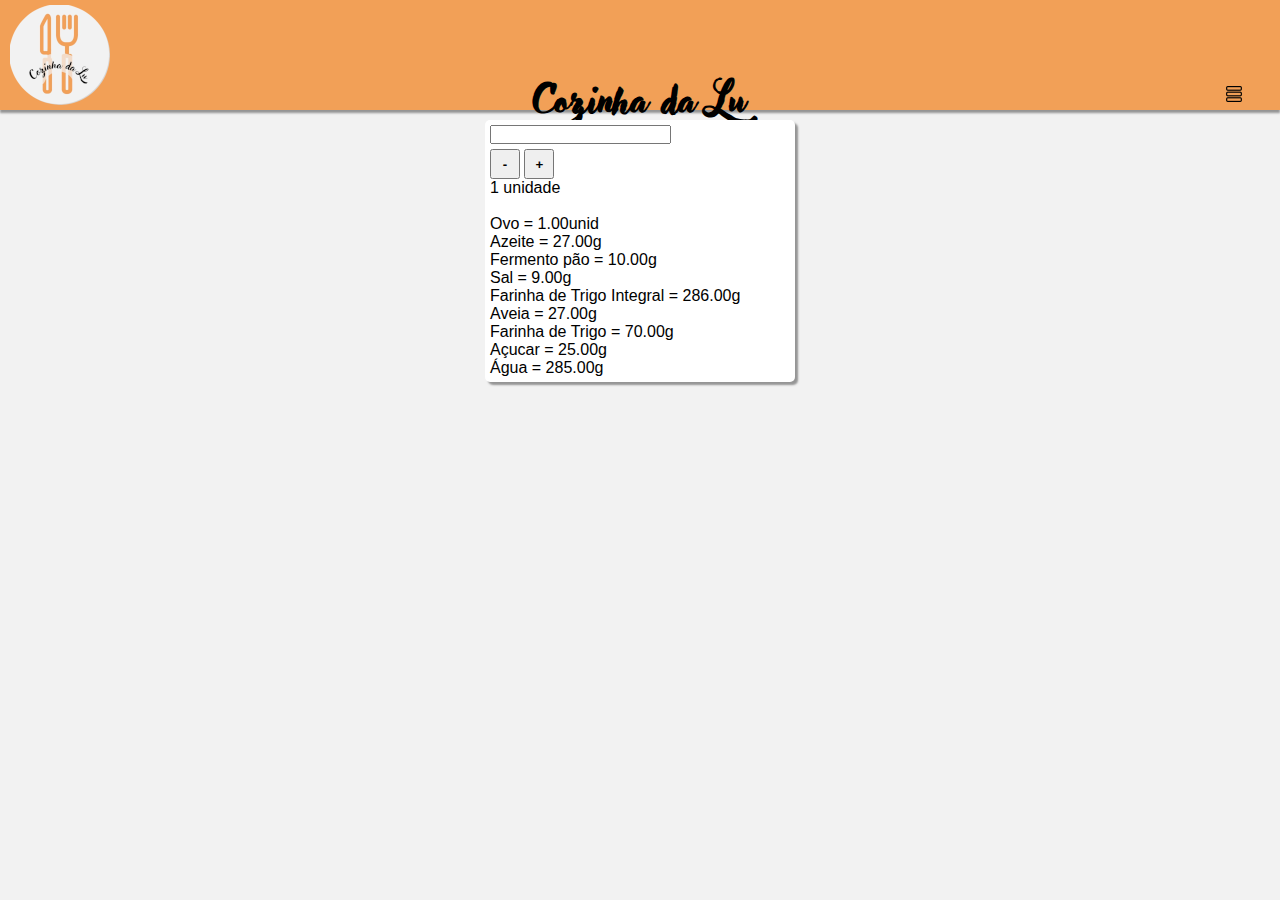
<file: projeto/produtos/paointegral.html>
<!DOCTYPE html>
<html lang="pt-br">
<head>
    <meta charset="UTF-8">
    <meta http-equiv="X-UA-Compatible" content="IE=edge">
    <meta name="viewport" content="width=device-width, initial-scale=1.0">
    <title>Quiche da Alho Poró e Bacon</title>
    <link href="https://cdn.jsdelivr.net/npm/bootstrap@5.1.3/dist/css/bootstrap.min.css" rel="stylesheet" integrity="sha384-1BmE4kWBq78iYhFldvKuhfTAU6auU8tT94WrHftjDbrCEXSU1oBoqyl2QvZ6jIW3" crossorigin="anonymous">
    <link rel="stylesheet" href="../style.css">
    <link rel="shortcut icon" href="../img/Cozinha-da-Lu-sf-100.ico" type="image/x-icon">
</head>
<body>
    <header>
        <div id="logo">
            <img src="../img/Cozinha da Lu sf 100.png" alt="Logo">
        </div>
        <div id="nomefornecedor">
            <h1>
                Cozinha da Lu
            </h1>
            <p id="sub">Pão integral</p> 
        </div>
        <div class="menu">
            <a href="index.html"><img src="../img/menu-tres-barras-destacadas.png" alt=""></a>
        </div>
    </header>
    <section class="hbox">
    <input min="0" onchange="calcular()" type="number" name="" id="qtd">
    <br>
    <button class="btb" onclick="menos()"> <strong>-</strong> </button>
    <button class="btb" onclick="mais()">  <strong>+</strong> </button>
    <p id="unid">1 unidade </p>
        <br>
        
        <div id="lbox">
            Ovo = 1.00unid<br>
            Azeite = 27.00g<br>
            Fermento pão = 10.00g<br>
            Sal = 9.00g<br>
            Farinha de Trigo Integral = 286.00g<br>
            Aveia = 27.00g<br>
            Farinha de Trigo = 70.00g<br>
            Açucar = 25.00g<br>
            Água = 285.00g   
        </div>
    </section>
    
    <script src="scriptpi.js"></script>
</body>
</html>
</file>
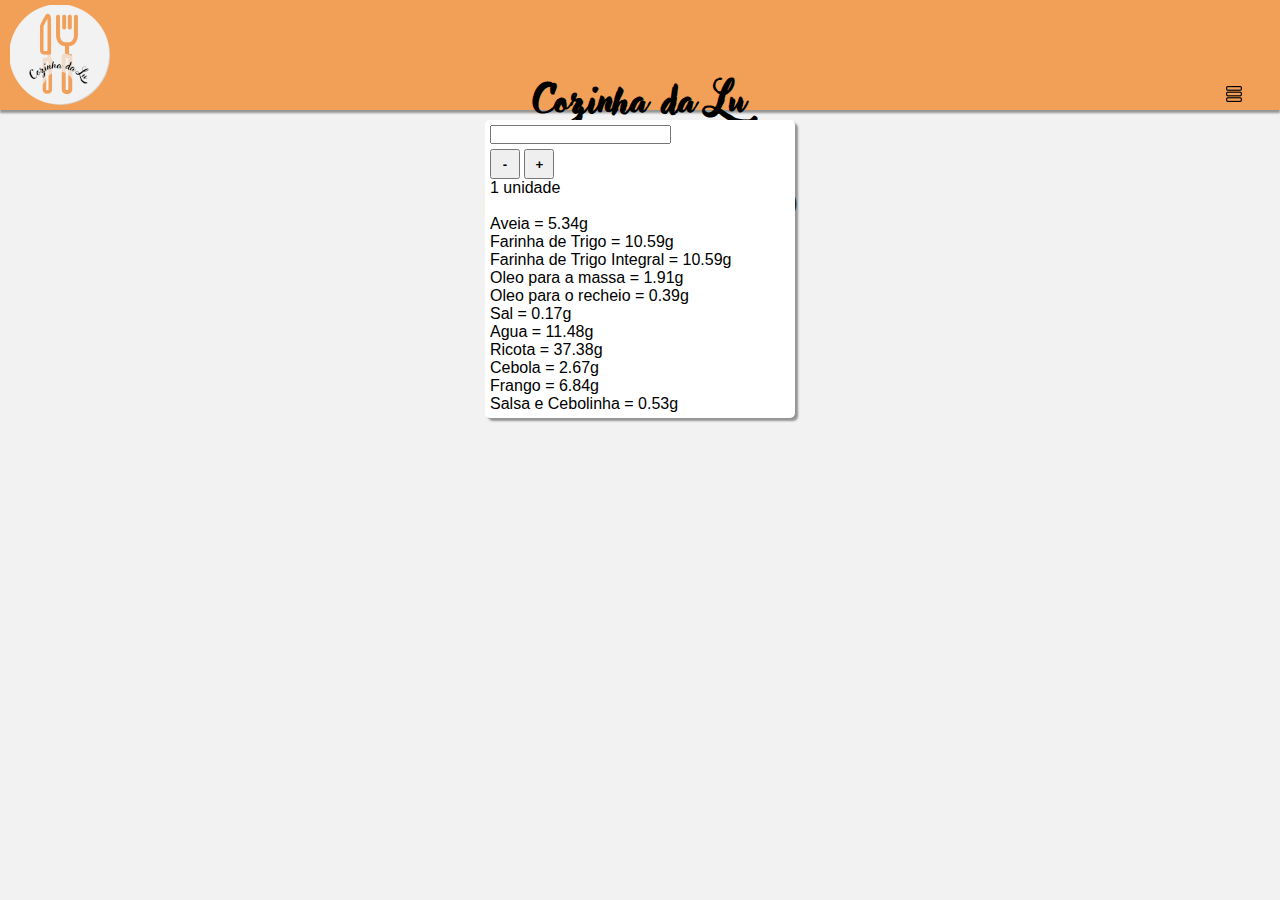
<file: projeto/produtos/pastelfrango.html>
<!DOCTYPE html>
<html lang="pt-br">
<head>
    <meta charset="UTF-8">
    <meta http-equiv="X-UA-Compatible" content="IE=edge">
    <meta name="viewport" content="width=device-width, initial-scale=1.0">
    <title>Pastel de Frango</title>
    <link href="https://cdn.jsdelivr.net/npm/bootstrap@5.1.3/dist/css/bootstrap.min.css" rel="stylesheet" integrity="sha384-1BmE4kWBq78iYhFldvKuhfTAU6auU8tT94WrHftjDbrCEXSU1oBoqyl2QvZ6jIW3" crossorigin="anonymous">
    <link rel="stylesheet" href="../style.css">
    <link rel="shortcut icon" href="../img/Cozinha-da-Lu-sf-100.ico" type="image/x-icon">
</head>
<body>
    <header>
        <div id="logo">
            <img src="../img/Cozinha da Lu sf 100.png" alt="Logo">
        </div>
        <div id="nomefornecedor">
            <h1>
                Cozinha da Lu
            </h1>
            <p id="sub">Pastel de Frango</p> 
        </div>
        <div class="menu">
            <a href="index.html"><img src="../img/menu-tres-barras-destacadas.png" alt=""></a>
        </div>
    </header>
    <section class="hbox">
    
    <input min="0" onchange="calcular()" type="number" name="" id="qtd">
    <br>
    <button class="btb" onclick="menos()"> <strong>-</strong> </button>
    <button class="btb" onclick="mais()">  <strong>+</strong> </button>
    <p id="unid">1 unidade </p><br>
        
        <div id="lbox">
            Aveia = 5.34g <br>
            Farinha de Trigo = 10.59g <br>
            Farinha de Trigo Integral = 10.59g <br>
            Oleo para a massa = 1.91g <br>
            Oleo para o recheio = 0.39g <br>
            Sal = 0.17g <br>
            Agua = 11.48g <br>
            Ricota = 37.38g <br>
            Cebola = 2.67g <br>
            Frango = 6.84g <br>
            Salsa e Cebolinha = 0.53g
        </div>
    </section>
    <script src="scriptpf.js"></script>
</body>
</html>
</file>
<file: style.css>
*{
    margin: 0px;
    padding: 0px;
    --largura: 300px;
    --cordefundo: rgb(223, 217, 217);
    --corrodape: rgb(151, 146, 146);
}
body{
    position: relative;
    height: 100%;
    font-family: Arial, Helvetica, sans-serif;
    background-color: var(--cordefundo);
    margin: 0em;
    padding-top: 5px;
}
section.hbox{
    position: relative;
    background-color: white;
    border-radius: 5px;
    margin: auto;
    width: var(--largura);
    padding: 5px;
    margin-bottom: 1px;
    

}


h1{
    font-size: 1.5em;
    text-align: center;
}
div{
    
    background-color: white;
    border-radius: 5px;
    margin: auto;
    margin-top: 5px;
    margin-bottom: 5px;
    width: var(--largura);
    padding: 5px;
}
footer{
    position: static;
    background: var(--corrodape);
    background-size: 100%;
    padding: 1px 0px 0px 4px;
    font-family: Arial, Helvetica, sans-serif;
    text-align: center;
    height: 4vh;
    bottom:-1px;
    width: 100%;
    margin-top: 5px;
     
}
p {
    margin: 0%;

}
a{
    text-decoration: none;
    color: black;
}
a:hover{
    color: rgb(53, 53, 53);
}
.btb{
    width: 30px;
    height: 30px;
    align-items: center;
}
#lbox{
    width: var(--largura)-5px;
    
}
div#lista{
    height: auto;
    /*height: 680px;*/
}
</file>
<file: projeto/style.css>
@import url('https://fonts.googleapis.com/css2?family=Courgette&display=swap');
    @font-face {
        font-family:'adlery swash';
        src: url('Adlery_TRIAL.ttf') format('truetype');
    }
*{
    margin: 0px;
    padding: 0px;
    --largura: 300px;
    /*
    --cordefundo: rgb(223, 217, 217);
    */
    --fontname1: 'Island Moments','Courgette', cursive;
    --fontname2: 'adlery swash','Courgette', cursive;
    /*
    #F2A30F;
    #F2790F;
    #D9A273;
    #BF2011;
    #F2F2F2;
    #FDBDA1;
    #FA8A5A;
    #BBB385;
    #ffc800
    */

    --cortop:#F2A057;
    --corfundo:#F2F2F2;
    
    
}
body{
    position: relative;
    height: 100%;
    font-family: Arial, Helvetica, sans-serif;
    background-color: var(--corfundo);
    margin: 0em;
    
} 

header{
    position: relative;
    width: 100vw;
    height: 110px;
    background-color: var(--cortop);
    box-shadow: rgba(68, 68, 68, 0.534) 0px 3px 2px;
    margin-bottom: 10px;
}
header > div#logo{
    background-color:var(--cortop);
    height: 100px;
    width: 100px;
    margin-left: 10px;
    margin-top: 5px;
    display: inline-block;
}
header > div#nomefornecedor{
    
    position: absolute;
    top: 15%;
    left: 50%;
    transform: translateX(-50%);
    
    display: inline-block;
    font-size: 1.5vw;
    text-align: center;
    color: black;
    font-family: var(--fontname2);
    
}
p#sub{
    font-family: Arial, Helvetica, sans-serif !important;
    font-size: 2ex  !important;
}


header > div.menu{
    padding: 4xp;
    position: absolute;
    top: 78%;
    left: 95.8%;
    display: inline-block;
    height: 20px;
    width: 20px;
}

section.hbox{
    position: relative;
    background-color: white;
    border-radius: 5px;
    margin: auto;
    width: var(--largura);
    padding: 5px;
    margin-bottom: 1px;
    margin-top: 5px;
    box-shadow: rgba(68, 68, 68, 0.534) 3px 3px 2px;

}

#btclear{
    margin-left: calc(150px - 48.906px);
}
div#lista {
    
    background-color: white;
    border-radius: 5px;
    margin: auto;
    margin-top: 5px;
    margin-bottom: 5px;
    width: var(--largura);
    padding: 5px;
    box-shadow: rgba(68, 68, 68, 0.534) 3px 3px 2px;
}
footer{
    position: absolute !important;
    background: var(--cortop);
    background-size: 100%;
    padding: 1px 0px 0px 4px;
    font-family: Arial, Helvetica, sans-serif;
    text-align: center;
    height: 4vh;
    bottom:0px;
    width: 100%;
    margin-top: 10px;
    box-shadow: rgba(68, 68, 68, 0.534) 0px -3px 2px;
     
}
p {
    margin: 0%;

}
a{
    text-decoration: none;
    color: black;
}
a:hover{
    color: rgb(53, 53, 53);
}
.btb{
    margin-top: 5px;
    width: 30px;
    height: 30px;
    align-items: center;
}
#lbox{
    width: var(--largura)-5px;
    
}
div#lista{
    height: auto;
    /*height: 680px;*/
}
div#lbox2{
    background-color:var(--corfundo);
    
    border-radius: 5px;
    margin: auto;
    margin-top: 5px;
    margin-bottom: 5px;
    width: var(--largura);
    padding: 5px;
}
</file>
